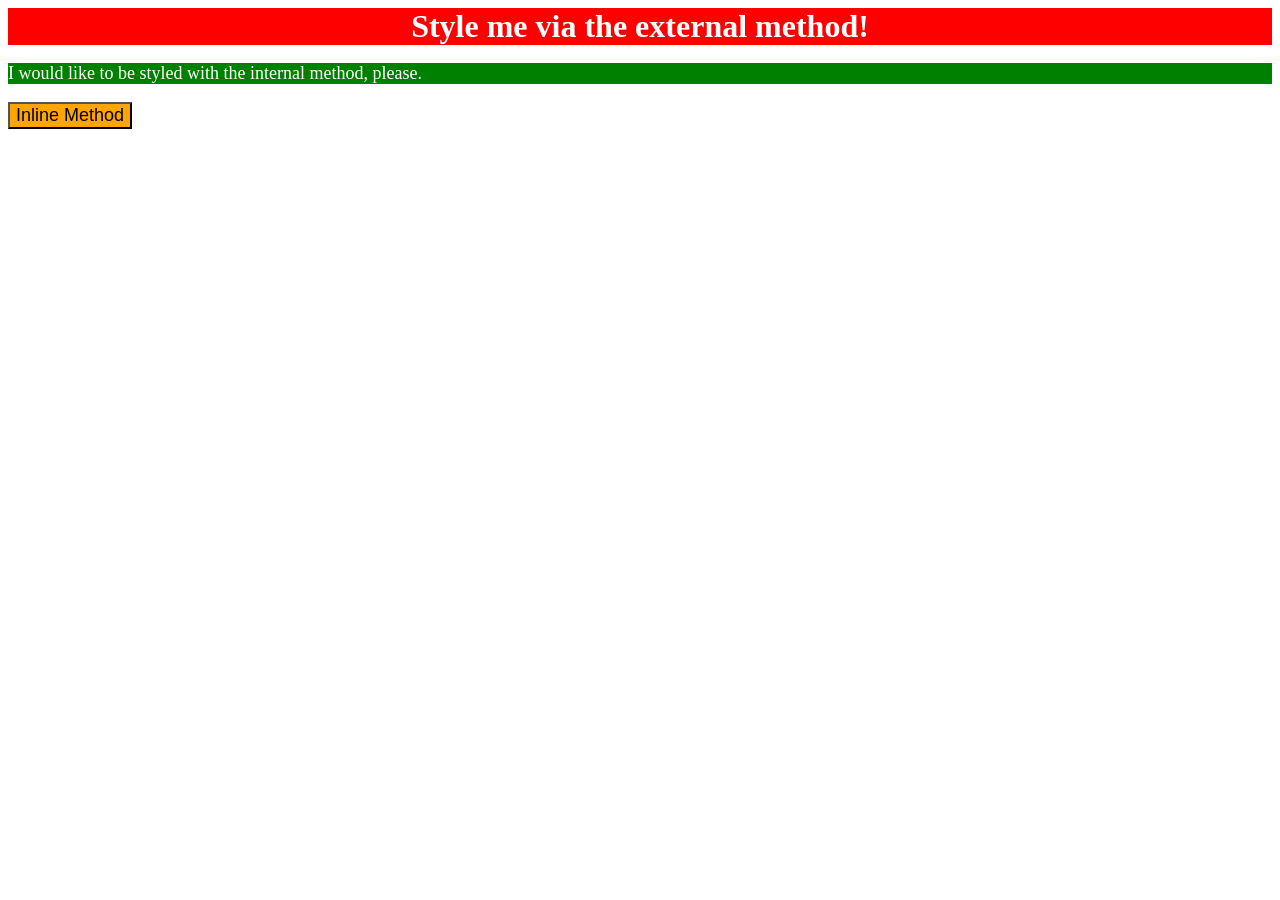
<file: foundations/01-css-methods/index.html>
<!DOCTYPE html>
<html lang="en">
  <head>
    <meta charset="UTF-8">
    <meta http-equiv="X-UA-Compatible" content="IE=edge">
    <meta name="viewport" content="width=device-width, initial-scale=1.0">
    <link rel="stylesheet" href="styles.css">
    <style>
      p {
        color: white;
        background-color: green;
        font-size: 18px;
      }
    </style>
    <title>Methods for Adding CSS</title>
  </head>
  <body>
    <div>Style me via the external method!</div>
    <p>I would like to be styled with the internal method, please.</p>
    <button style="background-color: orange;font-size: 18px;">Inline Method</button>
  </body>
</html>
</file>
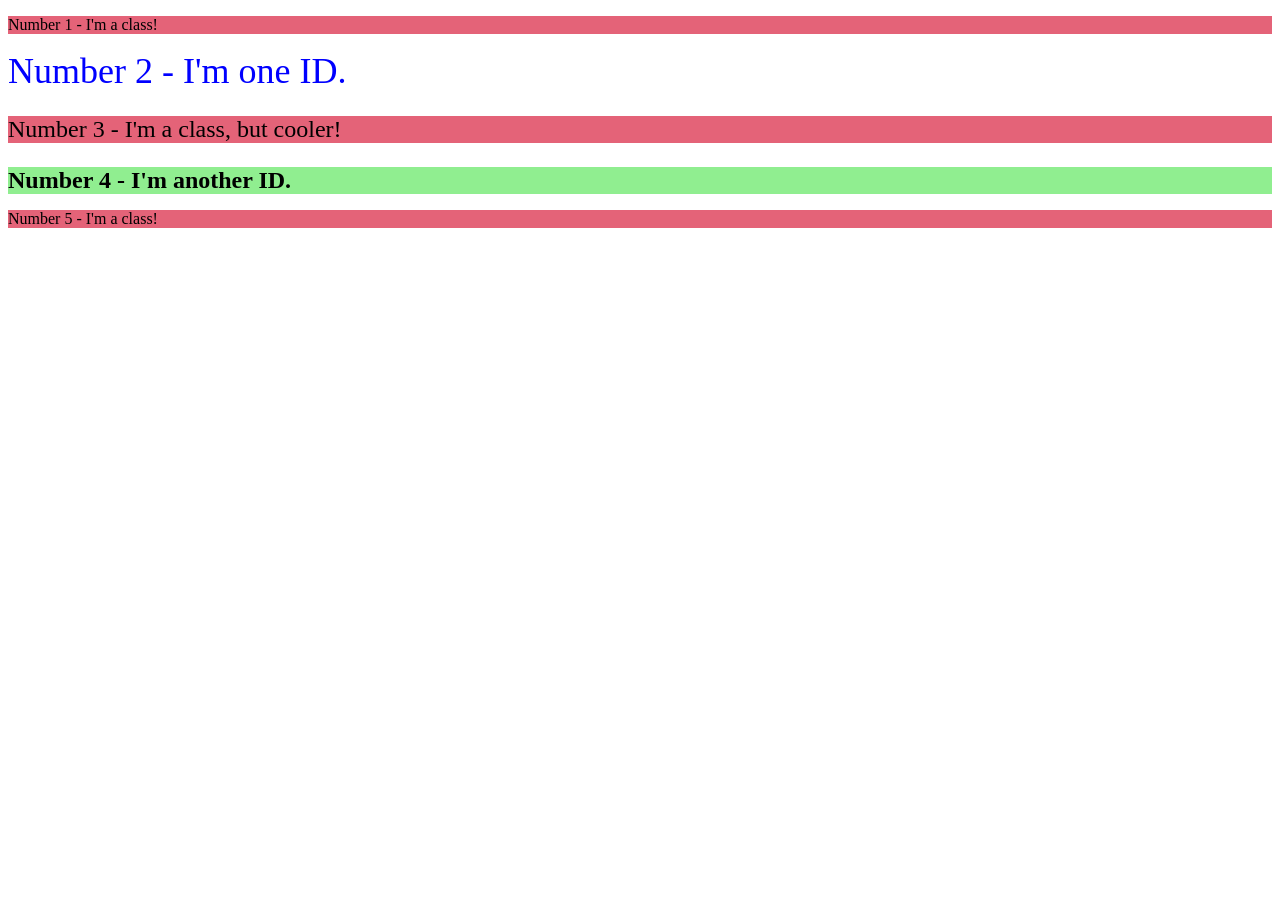
<file: foundations/02-class-id-selectors/index.html>
<!DOCTYPE html>
<html lang="en">
  <head>
    <meta charset="UTF-8">
    <meta http-equiv="X-UA-Compatible" content="IE=edge">
    <meta name="viewport" content="width=device-width, initial-scale=1.0">
    <title>Class and ID Selectors</title>
    <link rel="stylesheet" href="style.css">
  </head>
  <body>
    <p class="odd" class="first">Number 1 - I'm a class!</p>
    <div id="second">Number 2 - I'm one ID.</div>
    <p class="odd" id="third">Number 3 - I'm a class, but cooler!</p>
    <div id="fourth">Number 4 - I'm another ID.</div>
    <p class="odd" id="fith">Number 5 - I'm a class!</p>
  </body>
</html>
</file>
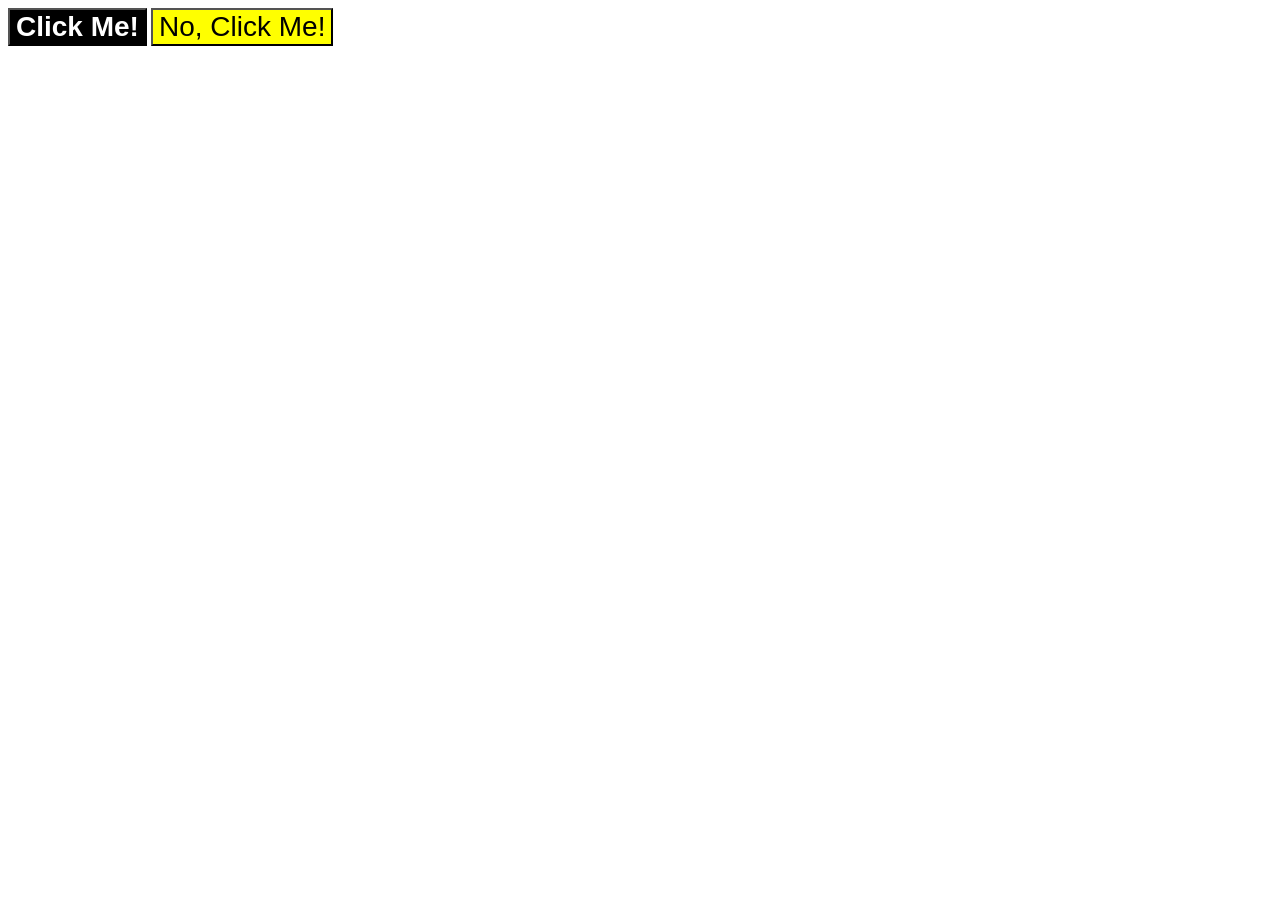
<file: foundations/03-grouping-selectors/index.html>
<!DOCTYPE html>
<html lang="en">
  <head>
    <meta charset="UTF-8">
    <meta http-equiv="X-UA-Compatible" content="IE=edge">
    <meta name="viewport" content="width=device-width, initial-scale=1.0">
    <title>Grouping Selectors</title>
    <link rel="stylesheet" href="style.css">
  </head>
  <body>
    <button class="buttons" id="button1">Click Me!</button>
    <button class="buttons" id="button2">No, Click Me!</button>
  </body>
</html>
</file>
<file: foundations/01-css-methods/styles.css>
div {
    color: white;
    background-color: red;
    font-size: 32px;
    text-align: center;
    font-weight: bold;
}
</file>
<file: foundations/02-class-id-selectors/style.css>
.odd {
    background-color: rgb(228, 99, 120);
    font: Verdana;
}

#second {
    color: blue;
    font-size: 36px;
}

#third {
    font-size: 24px;
}

#fourth {
    background-color: lightgreen;
    font-size: 24px;
    font-weight: bold;
}
</file>
<file: foundations/03-grouping-selectors/style.css>
.buttons {
    font-size: 28px;
    font-family: Helvetica, "Times New Roman", sans-serif;
}

#button1 {
    background-color: black;
    color: white;
    font-weight: bold;
}

#button2 {
    background-color: yellow;
}
</file>
